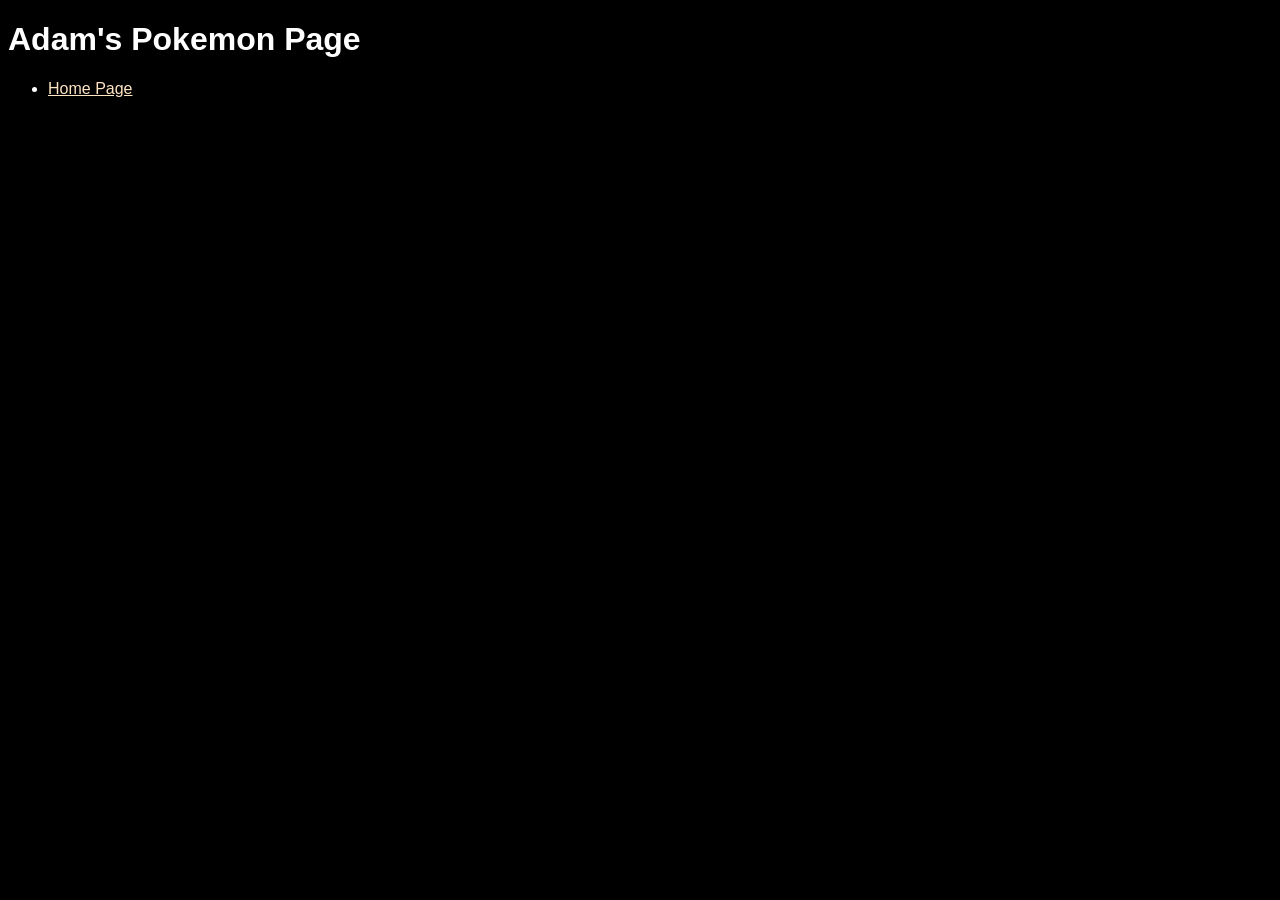
<file: pokemon.html>
<!DOCTYPE html>
<html lang="en">
<head>
    <meta charset="UTF-8">
    <meta name="viewport" content="width=device-width, initial-scale=1.0">
    <title>Adam's Pokemon Page</title>
    <link rel="stylesheet" href="stylesheet.css">
    <script src="pokemon.js" defer></script>
</head>
<body>
    <h1>Adam's Pokemon Page</h1>
    <div id="welcome"></div>
    <section>
        <nav>
            <ul>
                <li><a href="/index.html">Home Page</a></li>
            </ul>
        </nav>
        <div id="pokemon-image">
            
        </div>
    </section>
</body>
</html>
</file>
<file: stylesheet.css>
body{
    font-family:Arial, Helvetica, sans-serif;
    background-color: black;
}

a{
    color:bisque;
}
p{
    color:white;
}

h1{
    color:white;
}

li{
    color:white;
}

#carousel {
    display: flex;
    justify-content: center;
    align-items: center;
    width: 100%;
    max-height: 300px;
    overflow: hidden;
    gap: 10px;
}

#carousel img {
    max-height: 300px;
    aspect-ratio: auto 300 / 400;
    border-radius: 10px;
}

#buttons {
    display: flex;
    justify-content: center;
    align-items: center;
    gap: 10px;
    margin-top: 10px;
}
</file>
